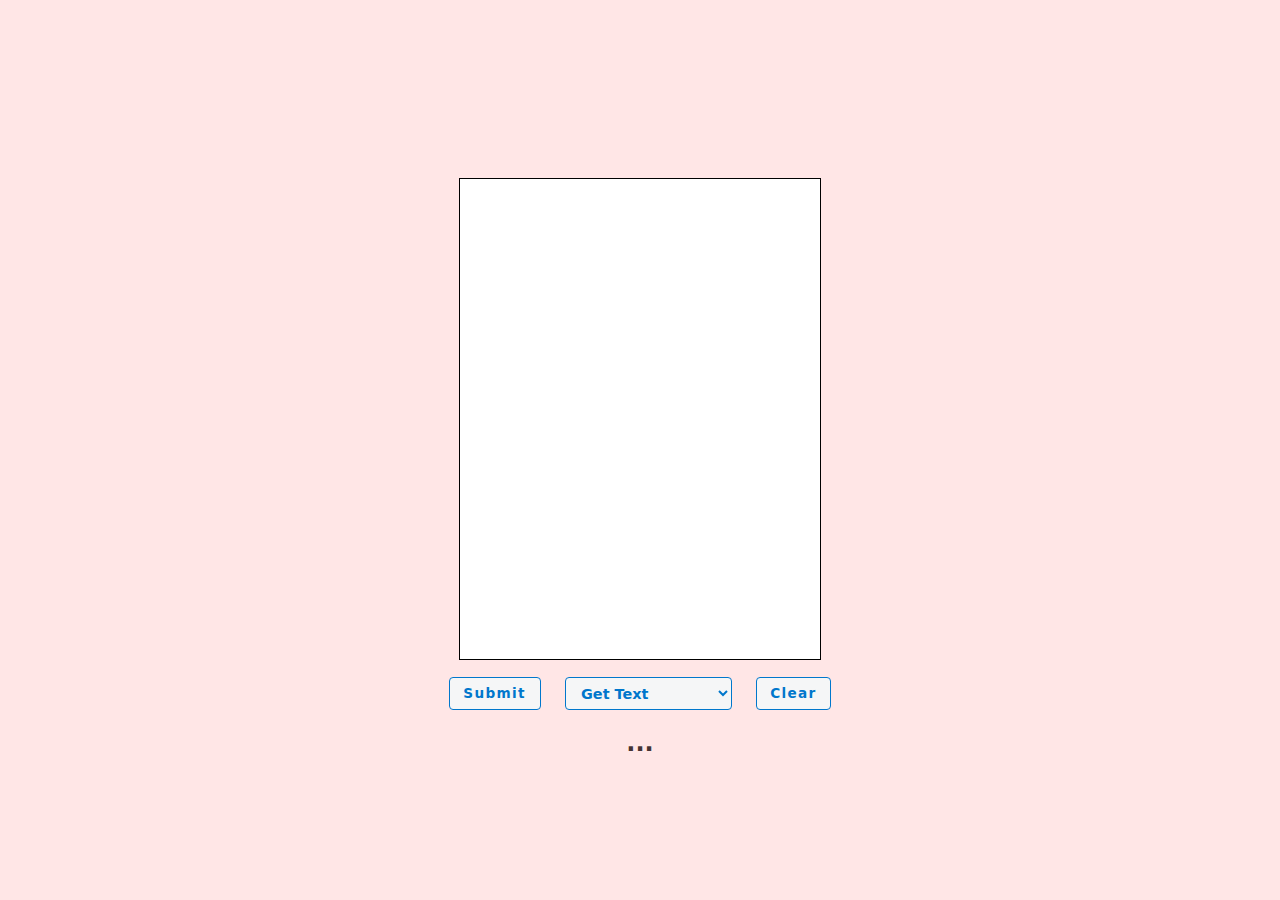
<file: gpt.html>
<!DOCTYPE html>
<html lang="en">
<head>
  <meta charset="UTF-8">
  <meta name="viewport" content="width=device-width, initial-scale=1.0">
  <title>Canvas Image Description</title>
  <link rel="stylesheet" href="draw_text.css">
  <link rel="stylesheet" href="classless.css">
  <script src="draw_text_gpt.js" type="module" defer></script>
  <meta name="viewport" content="width=device-width, initial-scale=1, maximum-scale=1, user-scalable=no">
</head>
<body>
  <canvas id="drawingCanvas" width="360" height="480"></canvas>
  <div id="buttonContainer">
    <button id="generateButton" disabled>Submit</button>
    <select id="dropdown">
      <option value="text">Get Text</option>
      <option value="describe">Describe</option>
      <option value="spelling_es">Ortografia (ES)</option>
      <option value="spelling_en">Spelling (EN)</option>
      <option value="translate">Translate</option>
    </select>
    <button id="clearButton">Clear</button>
  </div>
  <!--<div id="countdownDiv">Time Left: 20.0 seconds</div>-->
  <div id="outputDiv">...</div>
</body>
</html>
</file>
<file: draw_text.css>
html, body {
  height: 100%;
  overflow-y: hidden; /* Prevent vertical scrolling */
}
body {
  display: flex;
  flex-direction: column;
  justify-content: center;
  align-items: center;
  height: 100vh;
  margin: 0;
  /*background-color: #FFE6E6;
  font-family: -apple-system, BlinkMacSystemFont, "Segoe UI", Roboto, Oxygen, Ubuntu, Cantarell, "Open Sans", "Helvetica Neue", sans-serif; */
}
canvas {
  border: 1px solid #000;
  cursor: crosshair;
  display: block;
  touch-action: none; /* Prevent scrolling when drawing */
}
/*
button {
  margin-top: 10px;
  padding: 10px 20px;
  font-size: 16px;
  cursor: pointer;
  background-color: red;
  color: white;
  border: none;
  border-radius: 5px;
}
button:hover {
  background-color: darkred;
}*/
#buttonContainer {
  display: flex;
  gap: 10px; /* Adjust spacing between buttons */
  margin-top: 10px; /* Optional: space above the buttons */
  z-index: 10;
}
#outputDiv {
  padding: 6px 6px;
  font-size: 24px;
  font-weight: bold;
}
</file>
<file: classless.css>
/* Classless.css v1.1

Table of Contents:
 1. Theme Settings
 2. Reset
 3. Base Style
 4. Extras  (remove unwanted)
 5. Classes  (remove unwanted)
*/

/* 1. Theme Settings ––––––––––––––––––––-–––––––––––––– */


:root, html[data-theme='light'] {
	--rem: 12pt;
	--width: 50rem;
	--navpos: absolute;  /* fixed | absolute */
	--font-p: 1em/1.7  'Open Sans', 'DejaVu Sans', FreeSans, Helvetica, sans-serif;
	--font-h: .9em/1.5 'Open Sans', 'DejaVu Sans', FreeSans, Helvetica, sans-serif;
	--font-c: .9em/1.4 'DejaVu Sans Mono', monospace;
	--border: 1px solid var(--cmed);
	--ornament: "‹‹‹ ›››";
	/* foreground   | background color */
	--cfg:   #433;    --cbg:    #fff;
	--cdark: #888;    --clight: #f5f6f7;
	--cmed:  #d1d1d1;
	--clink: #07c;
	--cemph: #088;    --cemphbg: #0881;
	--pbg:   #FFE6E6;
}


/* 2. Reset –––––––––––––––––––––––––––––––––––––––––––– */

/* reset block elements  */
* { box-sizing: border-box; border-spacing: 0; margin: 0; padding: 0; }
header, footer, figure, video, details, blockquote,
ul, ol, dl, fieldset, pre, pre > code {
	display: block;
	margin: .5rem 0 1rem;
	width: 100%;
	overflow: auto hidden;
	text-align: left;
}
video, summary, input, select { outline: none; }

/* reset clickable things  (FF Bug: select:hover prevents usage) */
a, button, select, summary { color: var(--clink); cursor: pointer; }


/* 3. Base Style ––––––––––––––––––––––––––––––––––––––– */
html { font-size: var(--rem); background: var(--cbg); background-color: var(--pbg);}
body {
	position: relative;
	margin: auto;
	max-width: var(--width);
	font: var(--font-p);
	color: var(--cfg);
	padding: 3.0rem .6rem 0;
	overflow-x: hidden;
}
body > footer { margin: 10rem 0 0; font-size: 90%; }
p { margin: .6em 0; }

/* links */
a[href]{ text-decoration: underline solid 1.5px var(--cmed); text-underline-position: under; }
a[href^="#"] {text-decoration: none; }
a:hover, button:not([disabled]):hover, summary:hover, select:hover {
	filter: brightness(92%); color: var(--cemph); border-color: var(--cemph);
}

/* lists */
ul, ol, dl { margin: 1rem 0; padding: 0 0 0 2em; }
li:not(:last-child), dd:not(:last-child) { margin-bottom: .5rem; }
dt { font-weight: bold; }

/* headings */
h1, h2, h3, h4, h5 { margin: 1.5em 0 .5rem; font: var(--font-h); line-height: 1.2em; clear: both; }
h1+h2, h2+h3, h3+h4, h4+h5 { margin-top: .5em; padding-top: 0; }  /* non-clashing headings */
h1 { font-size: 2.2em; font-weight: 300; }
h2 { font-size: 2.0em; font-weight: 300; font-variant: small-caps; }
h3 { font-size: 1.5em; font-weight: 400; }
h4 { font-size: 1.1em; font-weight: 700; }
h5 { font-size: 1.2em; font-weight: 400; color: var(--cfg); }
h6 { font-size: 1.0em; font-weight: 700; font-style: italic; display: inline; }
h6 + p { display: inline; }

/* tables */
td, th {
  padding: .5em .8em;
  text-align: right;
  border-bottom: var(--border);
  white-space: nowrap;
  font-size: 95%;
}
thead th[colspan] { padding: .2em .8em; text-align: center; }
thead tr:not(:only-child) td { padding: .2em .8em;}
thead+tbody tr:first-child td { border-top: var(--border); }
td:first-child, th:first-child { text-align: left; }
tr:hover{ background-color: var(--clight); }
table img { display: block; }

/* figures */
img, svg { max-width: 100%; vertical-align: text-top; object-fit: cover; }
p>img:not(:only-child) { float: right; margin: 0 0 .5em .5em; }
figure > img { display: inline-block; width: auto; }
figure > img:only-of-type, figure > svg:only-of-type { max-width: 100%; display: block; margin: 0 auto .4em; }
figure > *:not(:last-child) { margin-bottom: .4rem; }

/* captions */
figcaption, caption { text-align: left; font: var(--font-h); color: var(--cdark); width: 100%; }
figcaption > *:first-child, caption > *:first-child { display: inline-block; margin: 0; }
table caption:last-child { caption-side: bottom; margin: .5em 0;}

/* code */
pre > code {
  margin: 0;
  position: relative;
  padding: .8em;
  border-left: .4rem solid var(--cemph);
}
code, kbd, samp {
	padding: .2em;
	font: var(--font-c);
	background: var(--clight);
	border-radius: 4px;
}
kbd { border: 1px solid var(--cmed); }

/* misc */
blockquote { border-left: .4rem solid var(--cmed); padding: 0 0 0 1rem;  }
time{ color: var(--cdark); }
hr { border: 0; border-top: .1rem solid var(--cmed); }
nav { width: 100%; background-color: var(--clight); }
::selection, mark { background: var(--clink); color: var(--cbg); }


/* 4. Extra Style –––––––––––––––––––––––––––––––––––––– */

/* Auto Numbering: figure/tables/headings/cite */
article { counter-reset: h2 0 h3 0 tab 0 fig 0 lst 0 ref 0 eq 0; }
article figure figcaption:before {
	color: var(--cemph);
	counter-increment: fig;
	content: "Figure " counter(fig) ": ";
}

/* subfigures */
figure { counter-reset: subfig 0 }
article figure figure { counter-reset: none; }
article figure > figure { display: inline-grid; width: auto; }
figure > figure:not(:last-of-type) { padding-right: 1rem; }
article figure figure figcaption:before {
	counter-increment: subfig 1;
	content: counter(subfig, lower-alpha) ": ";
}

/* listings */
article figure pre + figcaption:before {
	counter-increment: lst 1;
	content: "Listing " counter(lst) ": ";
}

/* tables */
figure > table:only-of-type { margin: .5em auto !important; width: fit-content; }
article figure > table caption { display: table-caption; caption-side: bottom; }
article figure > table + figcaption:before,
article table caption:before {
	color: var(--cemph);
	counter-increment: tab 1;
	content: "Table " counter(tab) ": ";
}

/* headings */
article h2, h3 { position: relative; }
article h2:before,
article h3:before {
	display: inline-block;
	position: relative;
	font-size: .6em;
	text-align: right;
	vertical-align: baseline;
	left: -1rem;
	width: 2.5em;
	margin-left: -2.5em;
}
article h1 { counter-set: h2; }
article h2:before { counter-increment: h2; content: counter(h2) ". "; counter-set: h3; }
article h3:before { counter-increment: h3; content: counter(h2) "." counter(h3) ". ";}
@media (max-width: 60rem) { h2:before, h3:before { display: none; } }

/* tooltip + citation */
article p>cite:before {
	padding: 0 .5em 0 0;
	counter-increment: ref; content: " [" counter(ref) "] ";
	vertical-align: super; font-size: .6em;
}
article p>cite > *:only-child { display: none; }
article p>cite:hover > *:only-child,
[data-tooltip]:hover:before {
	display: inline-block; z-index: 40;
	white-space: pre-wrap;
	position: absolute; left: 1rem; right: 1rem;
	padding: 1em 2em;
	text-align: center;
	transform:translateY( calc(-100%) );
	content: attr(data-tooltip);
	color: var(--cbg);
	background-color: var(--cemph);
	box-shadow: 0 2px 10px 0 black;
}
[data-tooltip], article p>cite:before {
	color: var(--clink);
	border: .8rem solid transparent; margin: -.8rem;
}
abbr[title], [data-tooltip] { cursor: help; }

/* navbar */
nav+* { margin-top: 3rem; }
body>nav, header nav {
	position: var(--navpos);
	top: 0; left: 0; right: 0;
	z-index: 41;
	box-shadow: 0vw -50vw 0 50vw var(--clight), 0 calc(-50vw + 2px) 4px 50vw var(--cdark);
}
nav ul { list-style-type: none; }
nav ul:first-child { margin: 0; padding: 0; overflow: visible; }
nav ul:first-child > li {
	display: inline-block;
	margin: 0;
	padding: .8rem .6rem;
}
nav ul > li > ul {
	display: none;
	width: auto;
	position: absolute;
	margin: .5rem 0;
	padding: 1rem 2rem;
	background-color: var(--clight);
	border: var(--border);
	border-radius: 4px;
	z-index: 42;
}
nav ul > li > ul > li { white-space: nowrap; }
nav ul > li:hover > ul { display: block; }
@media (max-width: 40rem) {
	nav ul:first-child > li:first-child:after { content: " \25BE"; }
	nav ul:first-child > li:not(:first-child):not(.sticky) { display: none; }
	nav ul:first-child:hover > li:not(:first-child):not(.sticky) { display: block; float: none !important; padding: .3rem .6rem; }
}

/* details/cards */
summary>* { display: inline; }
.card, details {
	display: block;
	margin: .5rem 0 1rem;
	padding: 0 .6rem;
	border-radius: 4px;
	overflow: hidden;
}
.card, details[open] { outline: 1px solid var(--cmed); }
.card>img:first-child { margin: -3px -.6rem; max-width: calc(100% + 1.2rem); }
summary:hover, details[open] summary, .card>p:first-child {
	box-shadow: inset 0 0 0 2em var(--clight), 0 -.8rem 0 .8rem var(--clight);
}
.hint { --cmed: var(--cemph); --clight: var(--cemphbg); background-color: var(--clight); }
.warn { --cmed: #c11; --clight: #e221; background-color: var(--clight); }

/* big first letter */
article > section:first-of-type > h2:first-of-type + p:first-letter,
article > h2:first-of-type + p:first-letter, .lettrine {
	float: left;
	font-size: 3.5em;
	padding: .1em .1em 0 0;
	line-height: .68em;
	color: var(--cemph);
}

/* ornaments */
section:after {
	display: block;
	margin: 1em 0;
	color: var(--cmed);
	text-align: center;
	font-size: 1.5em;
	content: var(--ornament);
}

/* side menu (aside is not intended for use in a paragraph!) */
main aside {
	position: absolute;
	width: 8rem;      right: -8.6rem;
	font-size: .8em; line-height: 1.4em;
}
@media (max-width: 70rem) { main aside { display: none; } }

/* forms and inputs  */
textarea, input:not([type=range]), button, select {
	font: var(--font-h);
	border-radius: 4px;
	border: 1.5px solid var(--cmed);
	padding: .4em .8em;
	color: var(--cfg);
	background-color: var(--clight);
}
fieldset select, input:not([type=checkbox]):not([type=radio]) {
	display: block;
	width: 100%;
	margin: 0 0 1rem;
}
button, select {
	font-weight: bold;
	margin: .5em;
	border: 1.5px solid var(--clink);
	color: var(--clink);
}
button { padding: .4em 1em; font-size: 85%; letter-spacing: .1em; }
button[disabled] { color: var(--cdark); border-color: var(--cmed); }
fieldset { border-radius: 4px; border: var(--border); padding: .5em 1em; }
textarea:hover, input:not([type=checkbox]):not([type*='ra']):hover {
  border: 1.5px solid var(--cemph);
}
textarea:focus, input:not([type=checkbox]):not([type*='ra']):focus {
	border: 1.5px solid var(--clink);
	box-shadow: 0 0 5px var(--clink);
}
p>button { padding: 0 .5em; margin: 0 .5em; }
p>select { padding: 0;      margin: 0 .5em; }


/* 5. Bootstrap-compatible classes ––––––––––––––––––––– */

/* grid */
.row { display: flex; margin: .5rem -.6rem; align-items: stretch; }
.row [class^="col"] { padding: 0 .6rem; }
.row .col   { flex: 0 4 100%; }
.row .col-2 { flex: 0 2 16.66%; }
.row .col-3 { flex: 0 3 25%; }
.row .col-4 { flex: 0 4 33.33%; }
.row .col-5 { flex: 0 5 41.66%; }
.row .col-6 { flex: 0 6 50%; }
@media (max-width: 40rem) { .row { flex-direction: column; } }

/* align */
.text-left   { text-align: left; }
.text-right  { text-align: right; }
.text-center { text-align: center; }
.float-left  { float: left !important; }
.float-right { float: right !important; }
.clearfix    { clear: both; }

/* colors */
.text-black    { color: #000; }
.text-white    { color: #fff; }
.text-primary  { color: var(--cemph); }
.text-secondary{ color: var(--cdark); }
.bg-white    { background-color: #fff; }
.bg-light    { background-color: var(--clight); }
.bg-primary  { background-color: var(--cemph); }
.bg-secondary{ background-color: var(--cmed); }

/* margins */
.mx-auto { margin-left: auto; margin-right: auto; }
.m-0 { margin: 0 !important; }
.m-1, .mx-1, .mr-1 { margin-right:  1.0rem !important; }
.m-1, .mx-1, .ml-1 { margin-left:   1.0rem !important; }
.m-1, .my-1, .mt-1 { margin-top:    1.0rem !important; }
.m-1, .my-1, .mb-1 { margin-bottom: 1.0rem !important; }

/* pading */
.p-0 { padding: 0 !important; }
.p-1, .px-1, .pr-1 { padding-right:  1.0rem !important; }
.p-1, .px-1, .pl-1 { padding-left:   1.0rem !important; }
.p-1, .py-1, .pt-1 { padding-top:    1.0rem !important; }
.p-1, .py-1, .pb-1 { padding-bottom: 1.0rem !important; }

/* be print friendly */
@media print {
	@page { margin: 1.5cm 2cm; }
	html {font-size: 9pt!important; }
	body { max-width: 27cm; }
	p { orphans: 2; widows: 2; }
	caption, figcaption { page-break-before: avoid; }
	h2, h3, h4, h5 { page-break-after: avoid;}
	.noprint, body>nav, section:after { display: none; }
	.row { flex-direction: row; }
}
</file>
